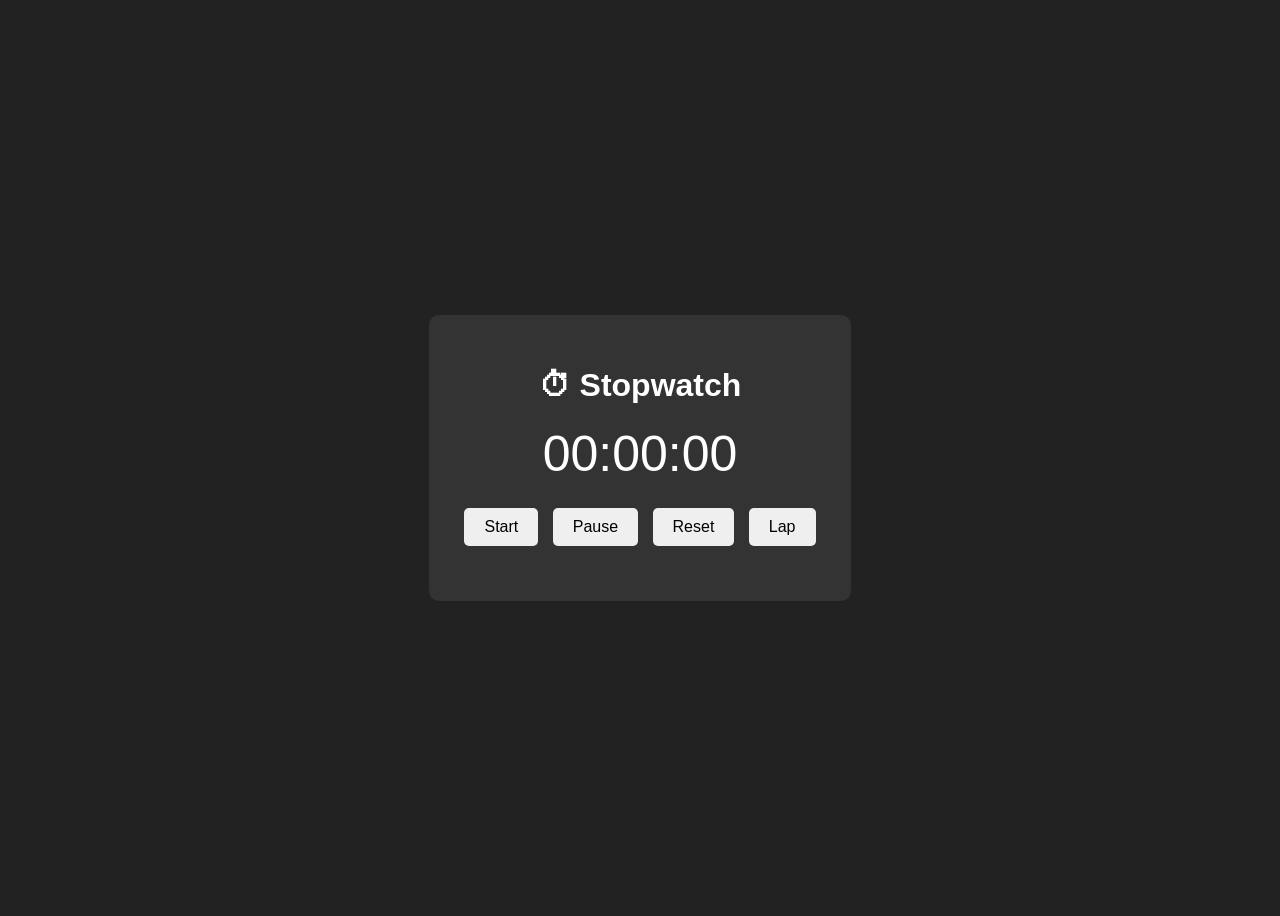
<file: index.html>
<!DOCTYPE html>
<html lang="en">
<head>
    <meta charset="UTF-8">
    <meta name="viewport" content="width=device-width, initial-scale=1.0">
    <title>Stopwatch</title>
    <link rel="stylesheet" href="style.css">
</head>
<body>

<div class="container">
    <h1>⏱ Stopwatch</h1>

    <div id="display">00:00:00</div>

    <div class="buttons">
        <button onclick="start()">Start</button>
        <button onclick="pause()">Pause</button>
        <button onclick="reset()">Reset</button>
        <button onclick="lap()">Lap</button>
    </div>

    <ul id="laps"></ul>
</div>

<script src="script.js"></script>
</body>
</html>
</file>
<file: style.css>
body{
    font-family: Arial;
    background:#222;
    color:white;
    display:flex;
    justify-content:center;
    align-items:center;
    height:100vh;
}

.container{
    text-align:center;
    background:#333;
    padding:30px;
    border-radius:10px;
}

#display{
    font-size:50px;
    margin:20px;
}

button{
    padding:10px 20px;
    margin:5px;
    border:none;
    border-radius:5px;
    cursor:pointer;
    font-size:16px;
}

button:hover{
    background:orange;
}

ul{
    margin-top:20px;
    text-align:left;
}
</file>
<file: SCT_WD_2/style.css>
body{
    font-family: Arial;
    background:#222;
    color:white;
    display:flex;
    justify-content:center;
    align-items:center;
    height:100vh;
}

.container{
    text-align:center;
    background:#333;
    padding:30px;
    border-radius:10px;
}

#display{
    font-size:50px;
    margin:20px;
}

button{
    padding:10px 20px;
    margin:5px;
    border:none;
    border-radius:5px;
    cursor:pointer;
    font-size:16px;
}

button:hover{
    background:orange;
}

ul{
    margin-top:20px;
    text-align:left;
}
</file>
